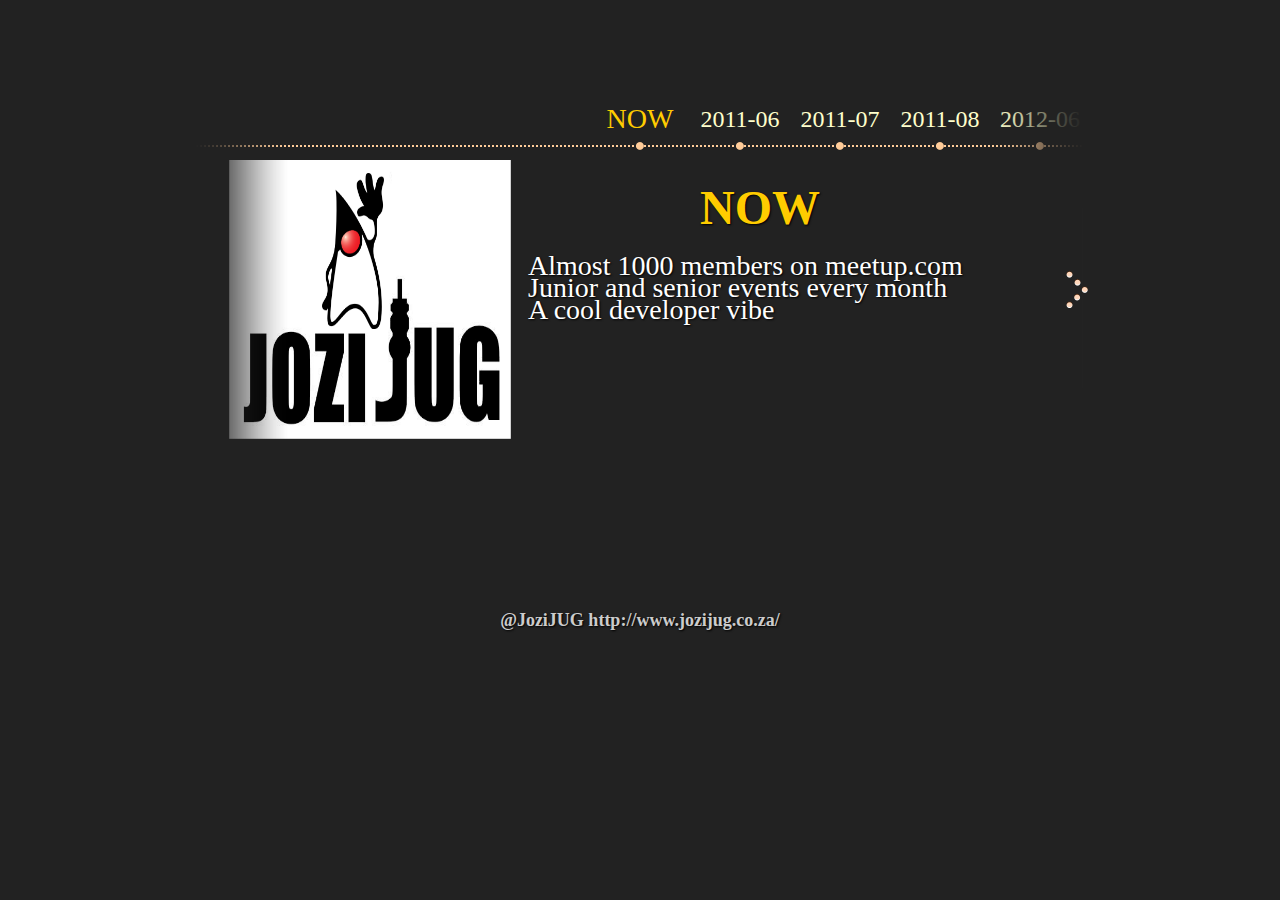
<file: index.html>
<!doctype html>
<head>
    <meta charset="utf-8">
    <meta http-equiv="X-UA-Compatible" content="IE=edge,chrome=1">
    <meta name="author" content="Richard Kolb">

    <title>Your Jozi-JUG</title>
    <link rel="stylesheet" href="css/style.css" media="screen" />

    <script src="js/jquery.min.js"></script>
    <script src="js/jquery.timelinr-0.9.54.js"></script>
    <script>
        $(function () {
            $().timelinr({
                arrowKeys: 'true'
            })
        });
    </script>
</head>

<body>

    <div id="timeline">
        <ul id="dates">
            <li><a href="#NOW" class="selected">NOW</a></li>
            <li><a href="#2011JUNE">2011-06</a></li>
            <li><a href="#2011JULY">2011-07</a></li>
            <li><a href="#2011October">2011-08</a></li>
            <li><a href="#2012June">2012-06</a></li>
            <li><a href="#2013January">2013-01</a></li>
            <li><a href="#2014January">2014-01</a></li>
            <li><a href="#NEXT">NEXT</a></li>
            <li><a href="#J-SA">J-SA</a></li>
        </ul>
        <ul id="issues">
            <li id="NOW" class="selected">
                <img src="images/us.jpg" width="256" height="256" />
                <h1>NOW</h1>
                <p>Almost 1000 members on meetup.com</p>
                <p>Junior and senior events every month</p>
                <p>A cool developer vibe</p>
            </li>
            <li id="2011JUNE">
                <img src="images/jclouds.jpg" width="256" height="256" />
                <h1>Not our first meetup,but it had 8 RSVPs</h1>
                <p>Topic : JClouds: Multi Cloud Library.</p>
                <p>Speaker : Len Weincier.</p>
                <p>Scrooge Diner, Brightwater Commons</p>
            </li>
            <li id="2011JULY">
                <img src="images/java7.png" width="256" height="256" />
                <h1>Yes, Java 7 came out ages ago</h1>
                <p>First international speaker Alexis Moussine-Pouchkine</p>
                <p>35 RSVPs @Internet Solutions</p>
            </li>
            <li id="2011October">
                <img src="images/4.png" width="256" height="256" />
                <h1>Introduction to Erlang</h1>
                <p>First non Java talk.</p>
                <p>25 RSVPs @Jumping Bean</p>
            </li>
            <li id="2012June">
                <img src="images/600_132986402.jpeg" width="256" height="256" />
                <h1>Why Functional Programming Matters</h1>
                <p>One of the first photos.</p>
                <p>26 RSVPs @Internet Solutions</p>

            </li>
            <li id="2013January">
                <img src="images/tdd.jpg" width="256" height="256" />
                <h1>First junior talk : Test Driven Development - Java Foundations</h1>
                <p>42 RSVPs @Oracle</p>
            </li>
            <li id="2014January">
                <img src="images/highres_328017792.jpeg" width="256" height="256" />
                <h1>Split sessions for junior and seniors</h1>
                
                <p>32 + 44 RSVPs @ThoughtWorks</p>

            </li>
            <li id="NEXT">
                <img src="images/us.jpg" width="256" height="256" />
                <h1>NEXT</h1>
                <p>Your Jozi-JUG!</p>
                <p>Contribute as a speaker</p>
                <p>Contribute as a writer at http://www.jozijug.co.za/</p>
                <p>Just come and learn and mix with cool Java devs</p>
            </li>
            <li id="J-SA">
                <img src="images/us.jpg" width="256" height="256" />
                <h1>Jozi-JUG presenters at Java South Africa http://j-sa.co/</h1>
                <p>Pavel Tcholakov<br>
                Rory Preddy<br>
                Rishal Hurbans<br>
                Corneil Du Plessis<br>
                Richard Kolb<br>
                Nitsan Wakart (October)</p>
            </li>

        </ul>
        <div id="grad_left"></div>
        <div id="grad_right"></div>
        <a href="#" id="next">+</a>
        <a href="#" id="prev">-</a>
    </div>
<h1>@JoziJUG http://www.jozijug.co.za/</h1>



</body>
</html>
</file>
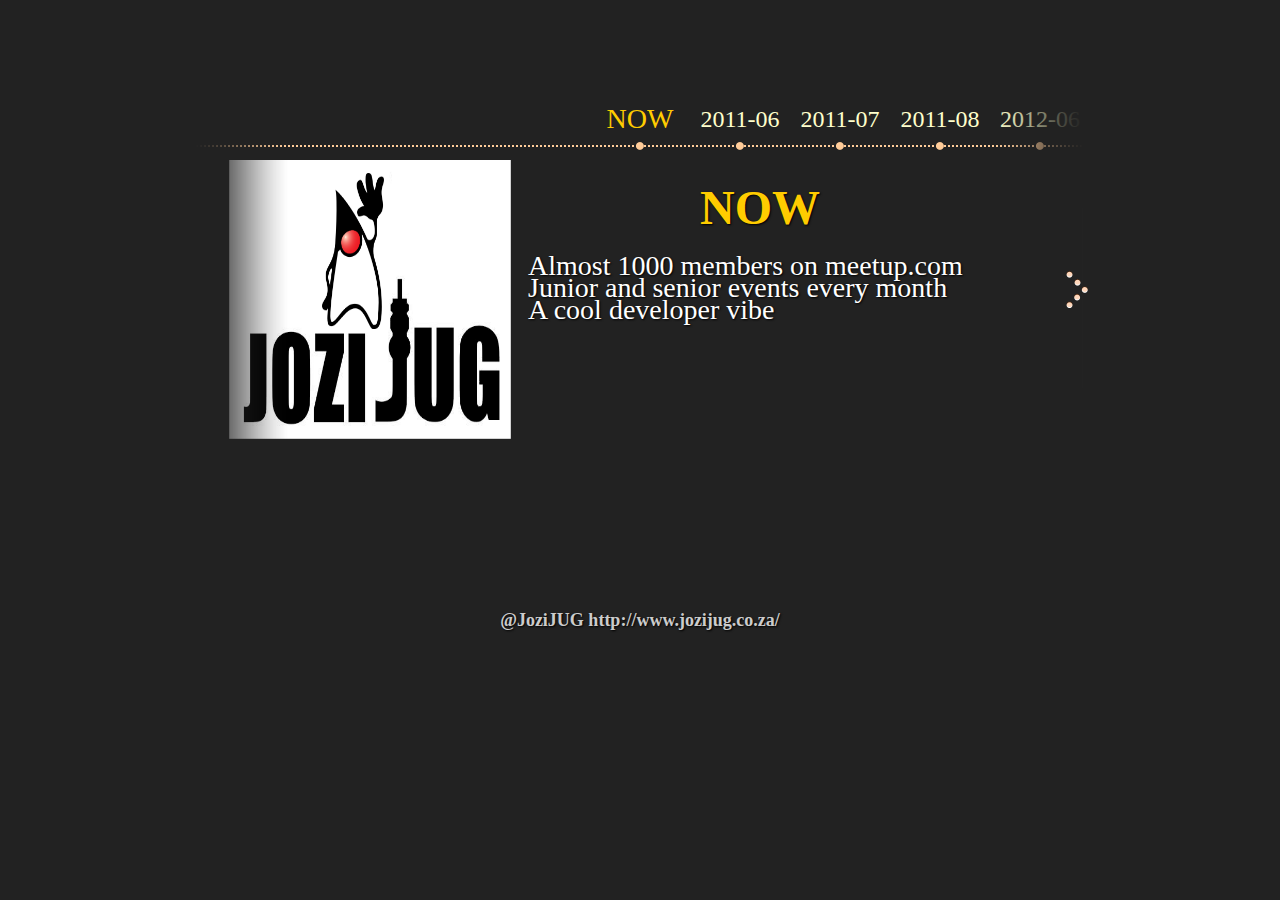
<file: autoplay.html>
<!doctype html>
<head>
    <meta charset="utf-8">
    <meta http-equiv="X-UA-Compatible" content="IE=edge,chrome=1">
    <meta name="author" content="Richard Kolb">

    <title>Your Jozi-JUG</title>
    <link rel="stylesheet" href="css/style.css" media="screen" />

    <script src="js/jquery.min.js"></script>
    <script src="js/jquery.timelinr-0.9.54.js"></script>
    <script>
        $(function () {
            $().timelinr({
                autoPlay: 'true',
                autoPlayPause: 5000,
                arrowKeys: 'true'
            })
        });
    </script>
</head>

<body>

    <div id="timeline">
        <ul id="dates">
            <li><a href="#NOW" class="selected">NOW</a></li>
            <li><a href="#2011JUNE">2011-06</a></li>
            <li><a href="#2011JULY">2011-07</a></li>
            <li><a href="#2011October">2011-08</a></li>
            <li><a href="#2012June">2012-06</a></li>
            <li><a href="#2013January">2013-01</a></li>
            <li><a href="#2014January">2014-01</a></li>
            <li><a href="#NEXT">NEXT</a></li>
            <li><a href="#J-SA">J-SA</a></li>
        </ul>
        <ul id="issues">
            <li id="NOW" class="selected">
                <img src="images/us.jpg" width="256" height="256" />
                <h1>NOW</h1>
                <p>Almost 1000 members on meetup.com</p>
                <p>Junior and senior events every month</p>
                <p>A cool developer vibe</p>
            </li>
            <li id="2011JUNE">
                <img src="images/jclouds.jpg" width="256" height="256" />
                <h1>Not our first meetup,but it had 8 RSVPs</h1>
                <p>Topic : JClouds: Multi Cloud Library.</p>
                <p>Speaker : Len Weincier.</p>
                <p>Scrooge Diner, Brightwater Commons</p>
            </li>
            <li id="2011JULY">
                <img src="images/java7.png" width="256" height="256" />
                <h1>Yes, Java 7 came out ages ago</h1>
                <p>First international speaker Alexis Moussine-Pouchkine</p>
                <p>35 RSVPs @Internet Solutions</p>
            </li>
            <li id="2011October">
                <img src="images/4.png" width="256" height="256" />
                <h1>Introduction to Erlang</h1>
                <p>First non Java talk.</p>
                <p>25 RSVPs @Jumping Bean</p>
            </li>
            <li id="2012June">
                <img src="images/600_132986402.jpeg" width="256" height="256" />
                <h1>Why Functional Programming Matters</h1>
                <p>One of the first photos.</p>
                <p>26 RSVPs @Internet Solutions</p>

            </li>
            <li id="2013January">
                <img src="images/tdd.jpg" width="256" height="256" />
                <h1>First junior talk : Test Driven Development - Java Foundations</h1>
                <p>42 RSVPs @Oracle</p>
            </li>
            <li id="2014January">
                <img src="images/highres_328017792.jpeg" width="256" height="256" />
                <h1>Split sessions for junior and seniors</h1>
                
                <p>32 + 44 RSVPs @ThoughtWorks</p>

            </li>
            <li id="NEXT">
                <img src="images/us.jpg" width="256" height="256" />
                <h1>NEXT</h1>
                <p>Your Jozi-JUG!</p>
                <p>Contribute as a speaker</p>
                <p>Contribute as a writer at http://www.jozijug.co.za/</p>
                <p>Just come and learn and mix with cool Java devs</p>
            </li>
            <li id="J-SA">
                <img src="images/us.jpg" width="256" height="256" />
                <h1>Jozi-JUG presenters at Java South Africa http://j-sa.co/</h1>
                <p>Pavel Tcholakov<br>
                Rory Preddy<br>
                Rishal Hurbans<br>
                Corneil Du Plessis<br>
                Richard Kolb<br>
                Nitsan Wakart (October)</p>
            </li>

        </ul>
        <div id="grad_left"></div>
        <div id="grad_right"></div>
        <a href="#" id="next">+</a>
        <a href="#" id="prev">-</a>
    </div>
<h1>@JoziJUG http://www.jozijug.co.za/</h1>



</body>
</html>
</file>
<file: css/style.css>
* {
	margin: 0;
	padding: 0;
}



body {
	background: #222;
	font-family: Georgia, serif;
	color: #fff;
	font-size: 14px;
}

a {
	color: #ffffcc;
	text-decoration: none;
	-webkit-transition: 0.5s;
	-moz-transition: 0.5s;
	-o-transition: 0.5s;
	-ms-transition: 0.5s;
	transition: 0.5s;
}
	a:hover,
	a.selected {
		color: #ffcc00;
	}

h1,h2,h4,h5,h6 {
	text-align: center;
	color: #ccc;
	text-shadow: #000 1px 1px 2px;
	margin-bottom: 5px;
}
	h1 {
		font-size: 18px;
	}
	h2 {
		font-size: 14px;
	}
.sociales {
	text-align: center;
	margin-bottom: 20px;
}

	#timeline {
		width: 70%;
		height: 80%;
		overflow: hidden;
		margin: 100px auto;
		position: relative;
		background: url('../images/dot.gif') left 45px repeat-x;
	}
		#dates {
			width: 90%;
			height: 60px;
			overflow: hidden;
		}
			#dates li {
				list-style: none;
				float: left;
				width: 100px;
				height: 50px;
				font-size: 24px;
				text-align: center;
				background: url('../images/biggerdot.png') center bottom no-repeat;
			}
				#dates a {
					line-height: 38px;
					padding-bottom: 10px;
				}
				#dates .selected {
			        font-size: 28px;
				}
		
		#issues {
			width: 90%;
			height: 350px;
			overflow: hidden;
		}	
			#issues li {
				width: 800px;
				height: 350px;
				list-style: none;
				float: left;
			}
				#issues li.selected img {
					-webkit-transform: scale(1.1,1.1);
					-moz-transform: scale(1.1,1.1);
				    -o-transform: scale(1.1,1.1);
				    -ms-transform: scale(1.1,1.1);
				    transform: scale(1.1,1.1);
				}
				#issues li img {
					float: left;
					margin: 10px 30px 10px 50px;
					background: transparent;
					-ms-filter: "progid:DXImageTransform.Microsoft.gradient(startColorstr=#00FFFFFF,endColorstr=#00FFFFFF)"; /* IE 8 */   
					filter: progid:DXImageTransform.Microsoft.gradient(startColorstr=#00FFFFFF,endColorstr=#00FFFFFF);/* IE 6 & 7 */      
					zoom: 1;
					-webkit-transition: all 2s ease-in-out;
					-moz-transition: all 2s ease-in-out;
					-o-transition: all 2s ease-in-out;
					-ms-transition: all 2s ease-in-out; 
					transition: all 2s ease-in-out;
					-webkit-transform: scale(0.7,0.7);
					-moz-transform: scale(0.7,0.7);
				    -o-transform: scale(0.7,0.7);
				    -ms-transform: scale(0.7,0.7);
				    transform: scale(0.7,0.7);
				}
				#issues li h1 {
					color: #ffcc00;
					font-size: 48px;
					margin: 20px 0;
					text-shadow: #000 1px 1px 2px;
				}
				#issues li p {
					font-size: 28px;
					margin-right: 7px;
					font-weight: normal;
					line-height: 22px;
					text-shadow: #000 1px 1px 2px;
				}
		
		#grad_left,
		#grad_right {
			width: 100px;
			height: 350px;
			position: absolute;
			top: 0;
		}
			#grad_left {
		        left: 0;
		        background: url('../images/grad_left.png') repeat-y;
			}
			#grad_right {
		        right: 0;
		        background: url('../images/grad_right.png') repeat-y;
			}
		
		#next,
		#prev {
			position: absolute;
			top: 0;
			font-size: 70px;
			top: 170px;
			width: 22px;
			height: 38px;
			background-position: 0 0;
			background-repeat: no-repeat;
			text-indent: -9999px;
			overflow: hidden;
		}
			#next:hover,
			#prev:hover {
				background-position: 0 -76px;
			}
			#next {
				right: 0;
				background-image: url('../images/next.png');
			}
			#prev {
				left: 0;
				background-image: url('../images/prev.png');
			}
				#next.disabled,
				#prev.disabled {
					opacity: 0.2;
				}
</file>
